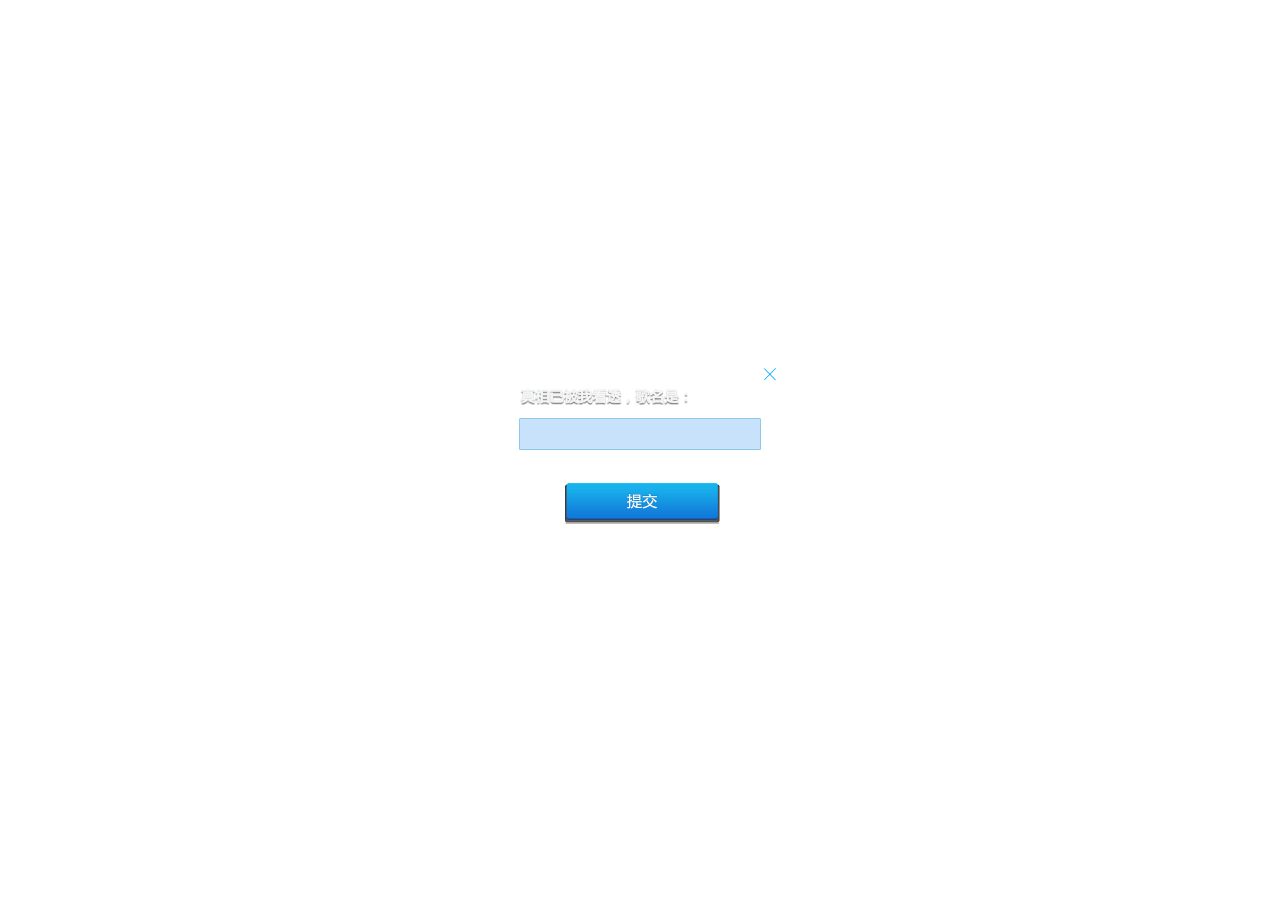
<file: static/hfs_detective/dialog.htm>
<!DOCTYPE html>
<html>
    <head>
        <title>海飞丝实力音乐侦探</title>
        <meta charset="utf-8">
        <meta name="viewport" content="width=device-width,initial-scale=1,maximum-scale=1,user-scalable=0"/>
        <meta name="apple-mobile-web-app-capable" content="yes"/>
        <meta name="apple-touch-fullscreen" content="no"/>
        <meta name="apple-mobile-web-app-status-bar-style" content="black-translucent"/>
        <meta name="format-detection" content="telephone=no"/>
        <link rel="stylesheet" href="css/base.css" />
        <link rel="stylesheet" href="css/index.css" />
        <link rel="stylesheet" href="css/dialog.css" />
        <script src="js/zepto.js"></script>
        <script src="js/doT.js"></script>
        <script src="js/dialog.js"></script>
    </head>
    <body>
    <script>
        (function() {
            /*new Dialog({
                icon: true,
                content: '<h2><p>回答正确！</p><p>实力侦探就是你！</p></h2><div>向好友炫耀实力，领取海飞丝好礼！</div><div class="buttons"><a class="button share">分享到朋友圈</p></div>',
                done: function() {
                    alert(2111);
                }
            });*/

            // 提交成功
            /*new Dialog({
                icon: false,
                content: '<h2 class="submit-succ">提交成功，感谢参与！</h2><div class="buttons back-index"><a class="button">返回活动首页</a></div>',
                done: function() {
                    alert(2111);
                }
            });*/

            // 提交歌曲名
            new Dialog({
                icon: true,
                content: '<h2 class="submit-answer">真相已被我看透，歌名是：</h2><form name="answer"><div class="music-name"><input type="text" name="answer" id="answer" /></div><div class="buttons submit"><a class="button">提交</a></div>',
                done: function() {
                    alert(2111);
                }
            });
        })();
    </script>
    <body>
</html>
</file>
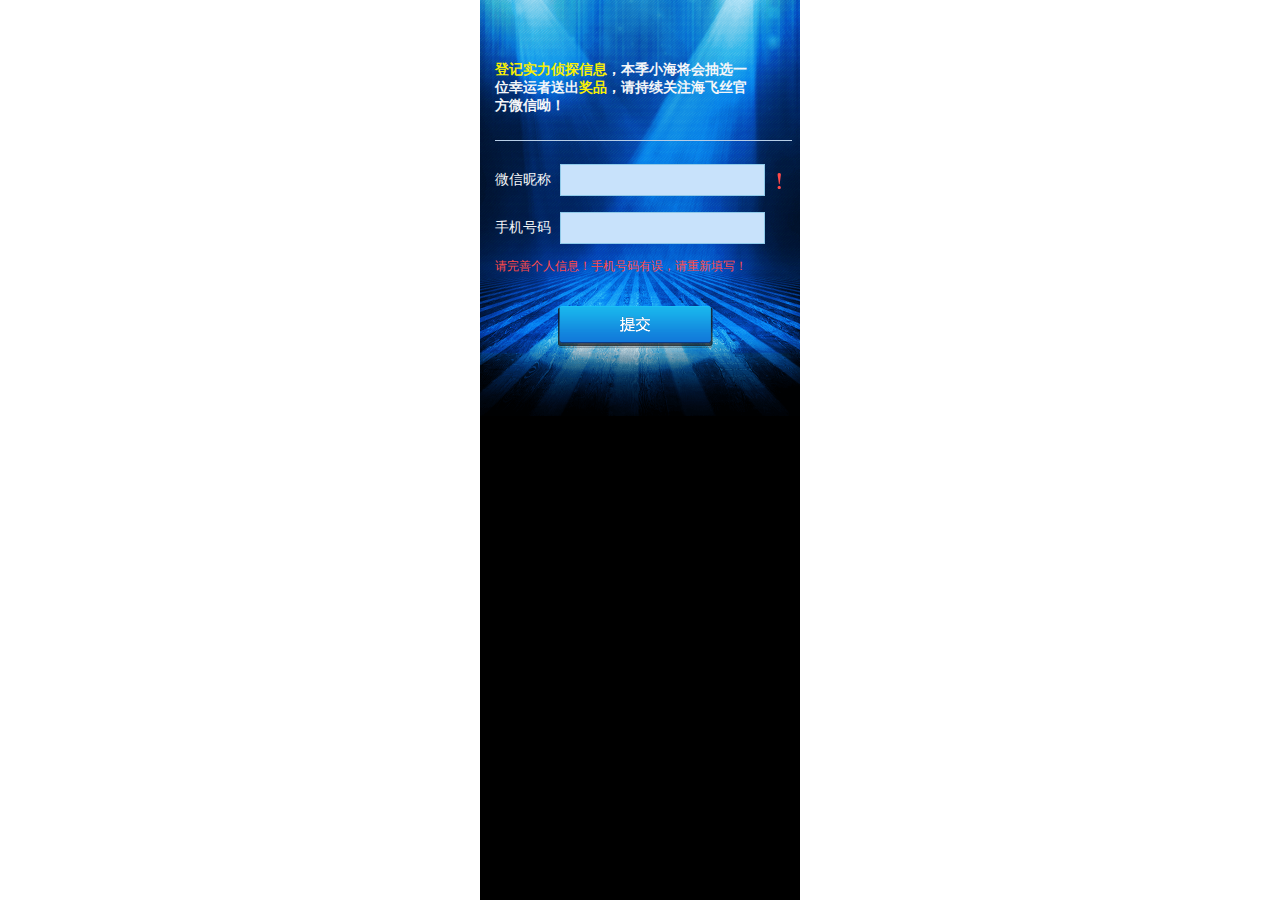
<file: static/hfs_detective/form.htm>
<!DOCTYPE html>
<html>
    <head>
        <title>海飞丝实力音乐侦探</title>
        <meta charset="utf-8">
        <meta name="viewport" content="width=device-width,initial-scale=1,maximum-scale=1,user-scalable=0"/>
        <meta name="apple-mobile-web-app-capable" content="yes"/>
        <meta name="apple-touch-fullscreen" content="no"/>
        <meta name="apple-mobile-web-app-status-bar-style" content="black-translucent"/>
        <meta name="format-detection" content="telephone=no"/>
        <link rel="stylesheet" href="css/base.css" />
        <link rel="stylesheet" href="css/form.css" />
    </head>
    <body>
    <div class="hfs page form">
        <div class="content">
            <h2 class="title">
                <p><em class="yellow">登记实力侦探信息</em>，本季小海将会抽选一</p>
                <p>位幸运者送出<em class="yellow">奖品</em>，请持续关注海飞丝官</p>
                <p>方微信呦！</p>
            </h2>
            <div class="main">
                <div class="reg"> 
                    <form name="reg">
                        <div class="item warning"> 
                            <label for="nick">微信昵称</label>
                            <input type="text" name="nick" />
                        </div>
                        <div class="item">
                            <label for="mobile">手机号码</label>
                            <input type="text" name="mobile" />
                        </div>
                        <div class="item error">
                            <div class="msg">请完善个人信息！手机号码有误，请重新填写！</div>
                        </div>
                        <div class="item buttons">
                            <a class="submit">提交</a>
                        </div>
                    </form>
                </div>
            </div>
        </div>
    </div>
    <body>
</html>
</file>
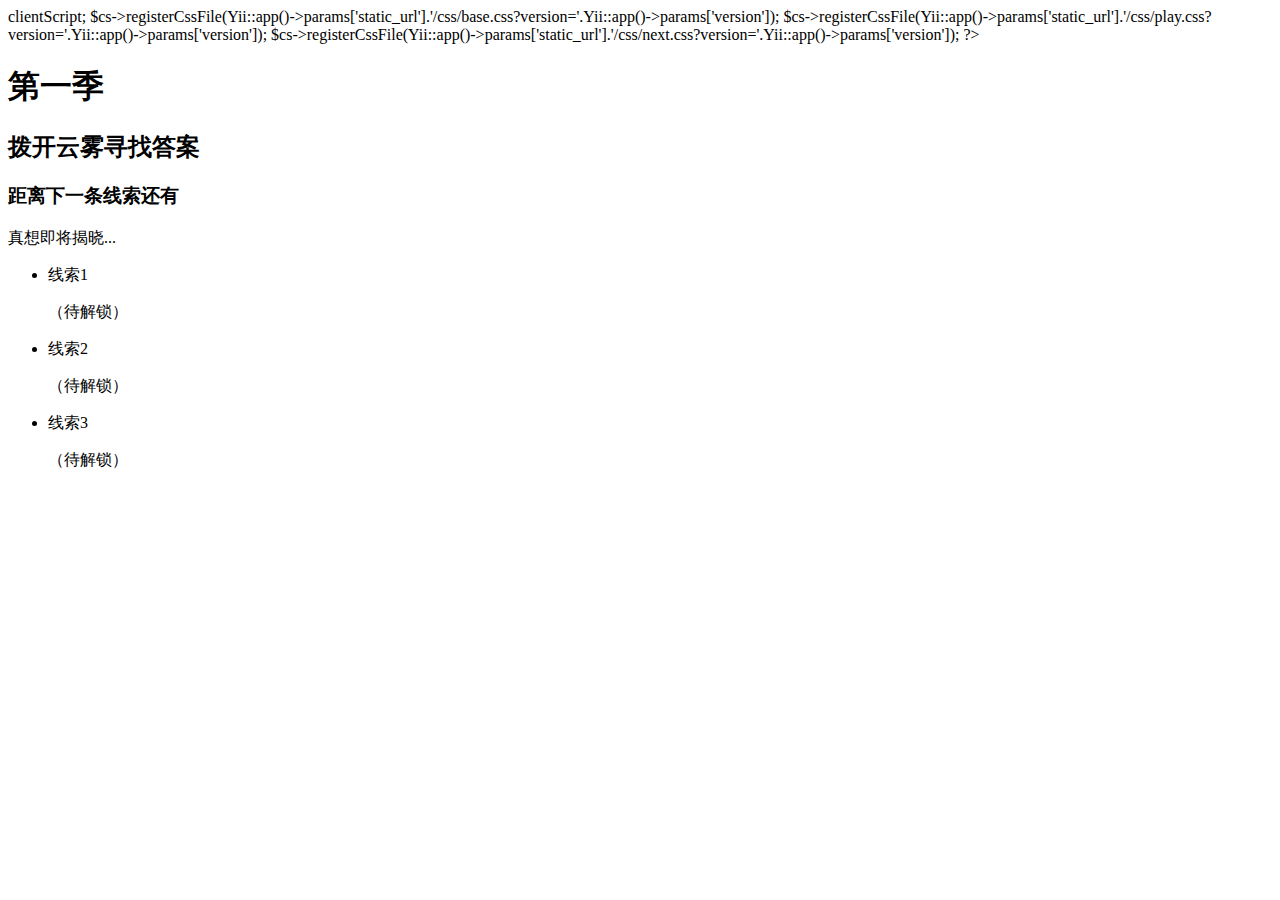
<file: static/hfs_detective/next.htm>
<!DOCTYPE html>
<html>
    <head>
        <title>海飞丝实力音乐侦探</title>
        <meta charset="utf-8">
        <meta name="viewport" content="width=device-width,initial-scale=1,maximum-scale=1,user-scalable=0"/>
        <meta name="apple-mobile-web-app-capable" content="yes"/>
        <meta name="apple-touch-fullscreen" content="no"/>
        <meta name="apple-mobile-web-app-status-bar-style" content="black-translucent"/>
        <meta name="format-detection" content="telephone=no"/>
		<?php
			$cs = Yii::app()->clientScript;
			$cs->registerCssFile(Yii::app()->params['static_url'].'/css/base.css?version='.Yii::app()->params['version']);
			$cs->registerCssFile(Yii::app()->params['static_url'].'/css/play.css?version='.Yii::app()->params['version']);
			$cs->registerCssFile(Yii::app()->params['static_url'].'/css/next.css?version='.Yii::app()->params['version']);
		?>
    </head>
    <body>
    <div class="hfs page">
        <h1 class="schedule-one">第一季</h1>
        <h2>拨开云雾寻找答案</h2>
        <div class="play_container">
            <div class="play_cloud"></div>
            <div class="play_board"></div>
            <div class="play_timer">
                <h3>距离下一条线索还有</h3>
            </div>
            <div class="play_button">
                <a>真想即将揭晓...</a>
            </div>
        </div>
        <div class="play_tabwrap">
            <ul class="play_tab">
                <li class="cur" data-index="0">
                <p>
                <a>线索1</a>
                </p>
                <p class="state">（待解锁）</p>
                </li>
                <li data-index="1">
                <p>
                <a>线索2</a>
                </p>
                <p class="state">（待解锁）</p>
                </li>
                <li data-index="2">
                <p>
                <a>线索3</a>
                </p>
                <p class="state">（待解锁）</p>
                </li>
            </ul>
        </div>
    </div>
    <body>
</html>
</file>
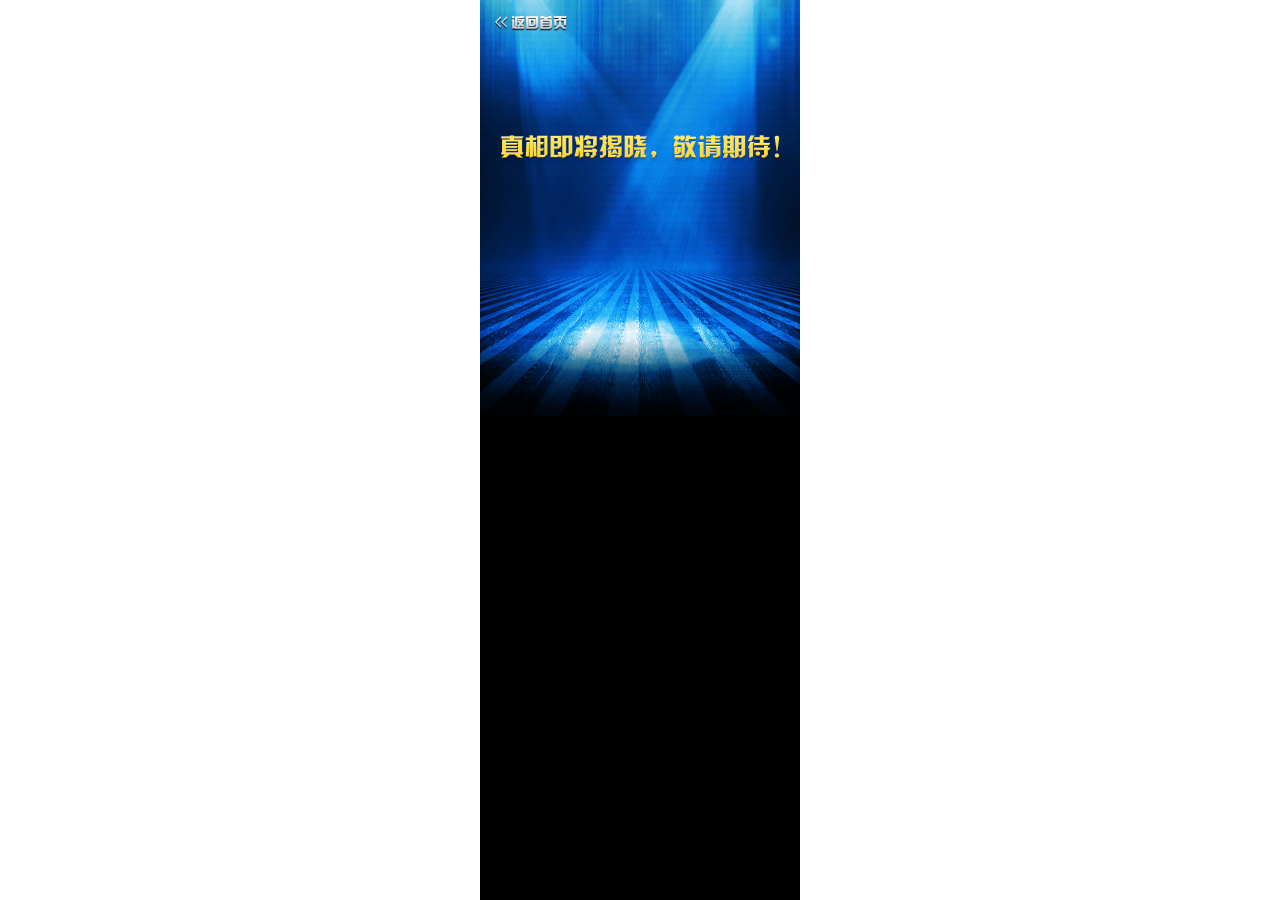
<file: static/hfs_detective/truth-emp.htm>
<!DOCTYPE html>
<html>
    <head>
        <title>海飞丝实力音乐侦探</title>
        <meta charset="utf-8">
        <meta name="viewport" content="width=device-width,initial-scale=1,maximum-scale=1,user-scalable=0"/>
        <meta name="apple-mobile-web-app-capable" content="yes"/>
        <meta name="apple-touch-fullscreen" content="no"/>
        <meta name="apple-mobile-web-app-status-bar-style" content="black-translucent"/>
        <meta name="format-detection" content="telephone=no"/>
        <link rel="stylesheet" href="css/base.css" />
        <link rel="stylesheet" href="css/truth.css" />
    </head>
    <body>
    <div class="hfs page truth">
        <header class="header">
            <a class="back">返回首页</a>
        </header>
        <div class="content">
            <h2 class="emp">真相即将揭晓，敬请期待！</h2>
        </div>
    </div>
    <body>
</html>
</file>
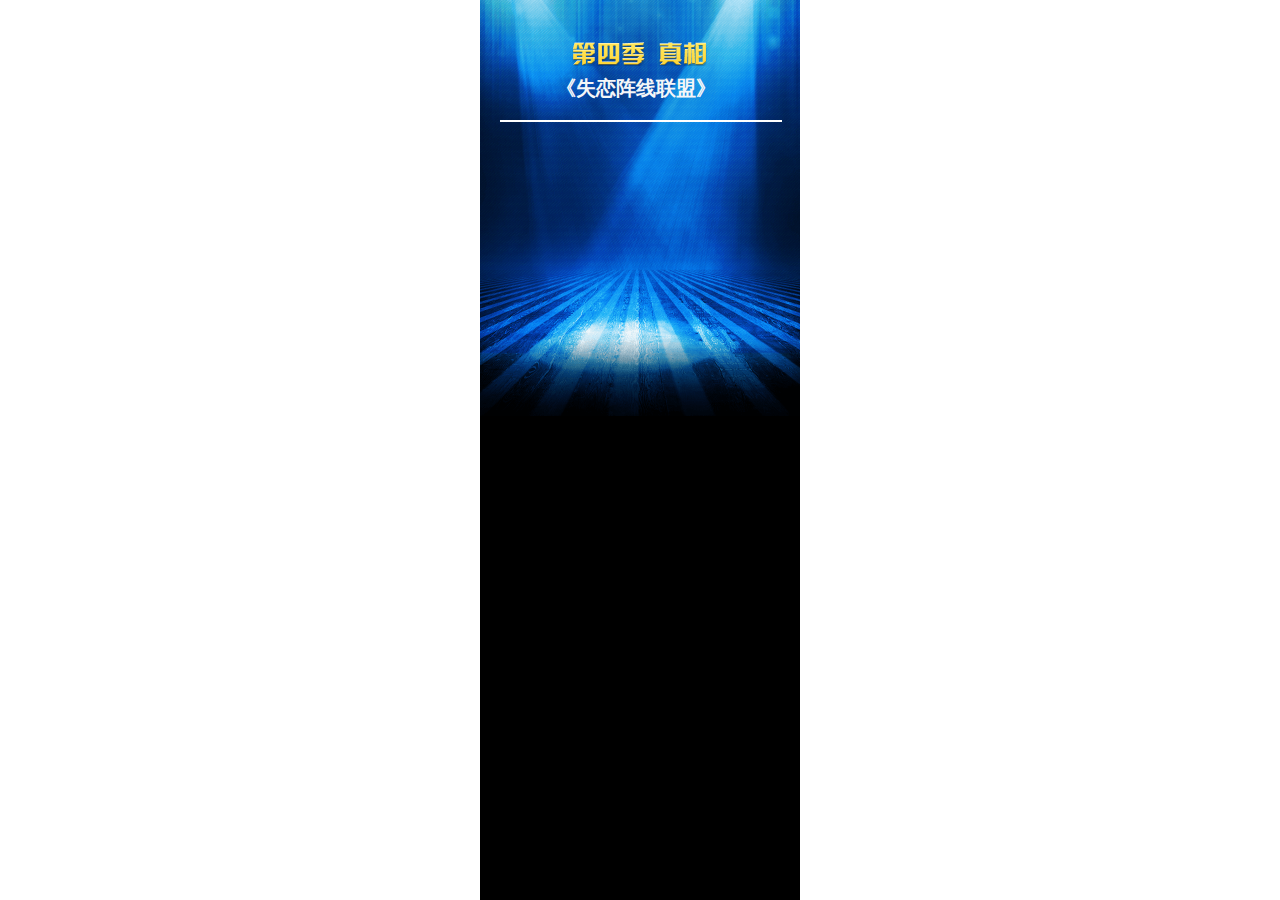
<file: static/hfs_detective/truth.htm>
<!DOCTYPE html>
<html>
    <head>
        <title>海飞丝实力音乐侦探</title>
        <meta charset="utf-8">
        <meta name="viewport" content="width=device-width,initial-scale=1,maximum-scale=1,user-scalable=0"/>
        <meta name="apple-mobile-web-app-capable" content="yes"/>
        <meta name="apple-touch-fullscreen" content="no"/>
        <meta name="apple-mobile-web-app-status-bar-style" content="black-translucent"/>
        <meta name="format-detection" content="telephone=no"/>
        <link rel="stylesheet" href="css/base.css" />
        <link rel="stylesheet" href="css/truth.css" />
    </head>
    <body>
    <div class="hfs page truth">
        <div class="content">
            <h1 class="schedule-four">第四季</h1>
            <h2 class="title">《失恋阵线联盟》</h2>
            <div class="main">
            </div>
        </div>
    </div>
    <body>
</html>
</file>
<file: static/hfs_detective/css/base.css>
* {
	margin: 0;
	padding: 0;
}

table {
	border-collapse: collapse;
	border-spacing: 0;
}

h1,h2,h3,h4,h5,h6 {
	font-size: 100%;
}

ul,ol,li {
	list-style: none;
}

em,i {
	font-style: normal;
}

img {
	border: none;
}

input,img {
	vertical-align: middle;
}

body {
	background: #fff;
	color: #999;
	font-size: 14px;
	font-family: arial;
}

a {
	color: #000;
	text-decoration: none;
}

html,body {
	background: #fff;
	width: 100%;
	height: 100%;
	font-family: Helvetica,sans-serif;
	-webkit-text-size-adjust: none;
}

textarea.fixAndroidKeyboard:focus,input.fixAKeyboard:focus {
	-webkit-tap-highlight-color: rgba(255,255,255,0);
	-webkit-user-modify: read-write-plaintext-only;
}

.noscroll {
	position: absolute;
	width: 100%;
	height: 100%;
	overflow: hidden;
}

.app-dom {
	width: 100%;
}

.clearfix:after {
	display: block;
	content: '';
	clear: both;
	visibility: hidden;
}

.hidden {
	display: none;
}

.page .header {
background:url([data-uri]) no-repeat;
width: 73px;
height: 16px;
background-size: 73px 16px;
display: inline-block;
position: absolute;
left: 50%;
margin-left: -145px;
top: 15px;
}

.page .header a{
display:inline-block;
text-indent:-1111px;
width:73px;height:16px;
}
</file>
<file: static/hfs_detective/css/index.css>
html,body{height: 100%;}
.page {
    width: 320px;
    height: 100%;
    background: url(../images/index-bg.png) #0c2d77 no-repeat;
    background-size: 320px 480px;
    margin: 0 auto;
}

.page .header .past {
    background: url([data-uri]) no-repeat; 
    width: 73px; 
    height: 15px;
    background-size: 73px; 15px;
    display: inline-block;
    position: absolute;
    left: 50%;
    margin-left: 180px;
    text-indent: -9999px;
}

.next {
    height: 100%;
    width: 320px;
    background: #000 url(../images/bg.png) no-repeat;
    background-size: 320px;
    margin: 0 auto;
}
.next h2 {
    position:absolute;
    width: 146px;
    height: 54px;
    text-align: center;
    font-size:25px;
    top:85px;
    left:50%;
    color:#fff;
    margin-left: -73px;
    background: url([data-uri]) no-repeat;
    background-size: 146px 54px;
    text-indent: -9999px;
}

.page .content {
    position: relative;
    height: 100%;
}
.page .content > section {
    position: absolute;
}
.page .content .text-desc {
    left: 48px;
    top: 175px;
    font-size: 12px;
    color: #77fbff;
}
.page .content .prizes {
    left: 0;
    top: 240px;
}
.page .content .prizes ul {
    display: flex;
    display:-webkit-flex;
    flew-wrap: wrap;
}
.page .content .prizes ul li {
    text-align: center;
    width: 107px;
    overflow: hidden;
}
.page .content .prizes ul li:nth-of-type(1) {
    width: 106px;
}

.page .content .prizes ul li:nth-of-type(1) .pic {
    padding-left: 15px;
}

.page .content .prizes ul li:nth-of-type(3) .pic {
    padding-right: 15px;
}
.page .content .prizes .pic img {
    max-width: 70px;
    max-height: 70px;
}

.page .content .prizes .name {
    color: #34a9cf;
    font-size: 12px;
    transform: scale(0.75);
    padding-top: 5px;
}

.page .content .buttons {
    left: 92px;
    top: 344px;
}

.page .content .buttons .btn {
    color: #004986; 
    font-size: 17px;
    font-weight: bold;
    display: inline-block;
    width: 117px;
    height: 25px;
    padding-left: 22px;
    padding-top: 7px;
}

.page .content .buttons .btn .search-icon {
    display: inline-block;
    width: 17px;
    height: 17px;
    background: url([data-uri]);
    background-size: 17px 17px;
    margin-bottom: -3px;
    margin-left: 8px;
}

.page .content .links {
    left: 130px;
    top: 390px;
}
.page .content .links .link {
    font-size: 12px; 
    color: #fff;
    text-decoration: underline;
}
.play{
    width:320px;
    background: #000 url(../images/bg.png) no-repeat;
    background-size:320px;
    margin: 0 auto;
    overflow: hidden;
}
.page {
    height:100%
}
.page .schedule-one {
    position:absolute;
    background: url([data-uri]);
    width: 65px;
    height: 19px;
    background-size: 65px 19px;
    top: 42px;
    left:50%;
    margin-left: -33px;
    text-indent: -9999px;
}

.play h2 {
    position:absolute;
    width: 223px;
    height: 23px;
    text-align: center;
    font-size:25px;
    top:85px;
    left:50%;
    color:#fff;
    margin-left: -112px;
    background: url([data-uri]);
    background-size: 223px 23px;
    text-indent: -9999px;
}

.play_container {
    position: absolute;
    width: 320px;
    height: 270px;
    top: 65px;
    left: 50%;
    margin-left: -160px;

    z-index: 11;
}
.play_cloud{
    position: absolute;
    width:100%;
    height:100%;
    top:0;left:0;
    z-index: 0;
}
.play_board canvas{
    position:absolute;
    top:0;
    left:0;
    z-index: 1112;
    border:1px solid #191818;
    display: hidden;
}
canvas.card{
    position: absolute;
    width:100%;
    height:100%;
    z-index: 1113;
}
.play_board img,.play_board .player-mp3{display:none;width:100%;}
.play_board{overflow: hidden;}
.player-helper ,.play_board{
    width:260px;
    height:110px;
    top:80px;
    position: absolute;
    left:50%;
    margin-left:-130px;
}
.player-helper {
    width:260px;
    top:79px;
    height:110px;
    margin-left:-131px;
}
.play_timer{
    position:absolute;
    width:320px;
    top:200px;
    left:50%;
    margin-left:-160px;
    font-size:14px;
    color:#414344;
    text-shadow: 1px 1px 1px #ccc;
    text-align: center;
}
.play_timer h3{
    padding-bottom:5px;
}
.play_timer b{
    display:inline-block;margin:0 2px;background: #0872de;border-radius: 3px;
    padding:2px 4px;
    color:#fff;
    text-shadow:none;
}
.play_button {
    position: absolute;
    width:320px;
    top:250px;
    left:50%;
    margin-left:-160px;
    text-align: center;
}

.play_button .real {
    display: inline-block;
    width: 156px;
    height: 35px;
    background: url([data-uri]);
    background-size: 156px 35px;
    text-indent: -9999px;
}

.play_tab {
    width: 320px;
    position: absolute;
    left: 50%;
    margin-left:-160px;
    bottom:10px;
    display: -webkit-flex;
    display: -webkit-box;
    display: flex;
    -webkit-justify-content: space-between;
    -webkit-box-pack: justify;
    justify-content: space-between;
    -webkit-align-items: center;
    align-items: center
}
.play_tabwrap {
    position: absolute;
    left:0;width:0;
    bottom:5px;
}
.play_tab li.unlock p a,
.play_tab li.unlock{
    color:#fff;
}
.play_tab li {
    width: 85px;
    height: 46px;
    text-align: center;
    border: 1px solid #6a8197;
    margin: auto;
    border-radius: 4px;
    font-size: 17px;
}

.play_tab li p {
    height: 15px;
    line-height: 15px;
}


.play_tab li p:nth-of-type(1) {
    padding-top: 9px;
}

.play_tab li p a {
    color: #b6b6b6;
}

.play_tab li .state {
    font-size: 12px;
    transform: scale(0.85);
}

.play_tab .cur {
    border: 1px solid #d9ecfd;
    box-shadow: 0px 0px 10px 2px rgba(217, 236, 253, 0.75);
    color: #fff;
    text-shadow: 0 0 1px #fff, 0 0 5px #fff, 0 0 10px #fff, 0 0 15px #fff, 0 0 20px #fff;
}

.play_tab .cur p a {
    color: #fff;
}
.play_board .player-mp3{background: #101111;width:262px;height:112px;;border-radius: 7px;
    position: relative;box-shadow: 1px 1px 2px #000;margin-left:-1px;margin-top:-1px;}
.player-image{width:260px;height:110px;overflow: hidden;}
.player-image img{width:260px;height:auto;display: block}
.player-mp3:after{content: "����:";position:absolute;top:10px;left:10px;color:#2fb4f9}
.player-mp3 div{position:absolute;width:57px;height:57px;background: url(../images/play-music.png) no-repeat left top;
    background-size: 57px;top:50%;left:50%;margin-left:-28px;margin-top:-28px;cursor: pointer;}
.mp3player-stop div{background-position: left -56px}
.play_timer h3{text-shadow: 2px 1px 2px #ccc;font-size:14px;color:#000}
.play_timer b{
    background: linear-gradient(bottom , rgb(27, 140, 237) , rgb(6, 109, 216) 40% , rgb(8, 111, 218) 47% , rgb(18, 133, 248) 100%);
    background: -o-linear-gradient(bottom , rgb(27, 140, 237) , rgb(6, 109, 216) 40% , rgb(8, 111, 218) 47% , rgb(18, 133, 248) 100%);
    background: -ms-linear-gradient(bottom , rgb(27, 140, 237) , rgb(6, 109, 216) 40% , rgb(8, 111, 218) 47% , rgb(18, 133, 248) 100%);
    background: -moz-linear-gradient(bottom , rgb(27, 140, 237) , rgb(6, 109, 216) 40% , rgb(8, 111, 218) 47% , rgb(18, 133, 248) 100%);
    background: -webkit-linear-gradient(bottom , rgb(27, 140, 237) , rgb(6, 109, 216) 40% , rgb(8, 111, 218) 47% , rgb(18, 133, 248) 100%);
    border-bottom:1px solid #1674bd;
    box-shadow: 0px 2px 2px #444;
    position: relative;
}
.play_timer b:after{
    content:" ";
    display:inline-block;
    position:absolute;
    width:100%;
    height:0;
    left:0;
    line-height:0;
    overflow: hidden;
    border-bottom:1px solid #ccc;
    top:50%;
}

.play_board{overflow: inherit}

.loading {
    position:absolute;
    width:315px;
    background: url(../images/loading_bg.png) no-repeat center center;
    background-size:315px;
    top:50%;
    height:184px;
    margin-top:-92px;
    margin-left:-157px;
    left:50%;
    z-index: 133331;
    display:none;
}
.loading h3{
    line-height: 20px;
    color:#fff;
    font-size:15px;
    position:absolute;
    top:15px;
    left:15px;
}
.loading p{
    color:#00a0ff;
    position: absolute;
    left:0;
    width:280px;
    bottom:15px;
    left:15px;
    font-size:12px;
    color:#fff;
}
.loading .loader{
    position: absolute;
    top:50%;
    left:50%;
    margin-left:-5px;
    margin-top:-5px;
}
.loading .loader div{
    box-shadow: none;
    font-size:16px;
    color:#fff;
    width:40px;
    height:40px;
    position: absolute;
    top:50%;
    left:50%;
    margin-left:-20px;
    margin-top:-20px;
    text-indent: 0;
    text-align: center;
    line-height: 40px;
}
.mask{
    position: absolute;
    width:100%;
    height:100%;
    left:0;
    top:0;
    z-index: 133330;
    opacity: 0.6;
    background: #000;
    display:none;
}

.loader {
    margin: 10px auto;
    font-size: 11px;
    width: 10px;
    height: 10px;
    border-radius: 50%;
    position: relative;
    text-indent: -9999em;
    -webkit-animation: load5 1.1s infinite ease;
    animation: load5 1.1s infinite ease;

}

@-webkit-keyframes load5 {
    0%,
    100% {
        box-shadow: 0em -2em 0em 0em #ffffff, 1.4em -1.4em 0 0em rgba(255, 255, 255, 0.2), 2.2em 0em 0 0em rgba(255, 255, 255, 0.2), 1.50em 1.50em 0 0em rgba(255, 255, 255, 0.2), 0em 2.1em 0 0em rgba(255, 255, 255, 0.2), -1.4em 1.4em 0 0em rgba(255, 255, 255, 0.2), -2.1em 0em 0 0em rgba(255, 255, 255, 0.5), -1.4em -1.4em 0 0em rgba(255, 255, 255, 0.7);
    }
    12.2% {
        box-shadow: 0em -2em 0em 0em rgba(255, 255, 255, 0.7), 1.4em -1.4em 0 0em #ffffff, 2.2em 0em 0 0em rgba(255, 255, 255, 0.2), 1.50em 1.50em 0 0em rgba(255, 255, 255, 0.2), 0em 2.1em 0 0em rgba(255, 255, 255, 0.2), -1.4em 1.4em 0 0em rgba(255, 255, 255, 0.2), -2.1em 0em 0 0em rgba(255, 255, 255, 0.2), -1.4em -1.4em 0 0em rgba(255, 255, 255, 0.5);
    }
    25% {
        box-shadow: 0em -2em 0em 0em rgba(255, 255, 255, 0.5), 1.4em -1.4em 0 0em rgba(255, 255, 255, 0.7), 2.2em 0em 0 0em #ffffff, 1.50em 1.50em 0 0em rgba(255, 255, 255, 0.2), 0em 2.1em 0 0em rgba(255, 255, 255, 0.2), -1.4em 1.4em 0 0em rgba(255, 255, 255, 0.2), -2.1em 0em 0 0em rgba(255, 255, 255, 0.2), -1.4em -1.4em 0 0em rgba(255, 255, 255, 0.2);
    }
    37.5% {
        box-shadow: 0em -2em 0em 0em rgba(255, 255, 255, 0.2), 1.4em -1.4em 0 0em rgba(255, 255, 255, 0.5), 2.2em 0em 0 0em rgba(255, 255, 255, 0.7), 1.50em 1.50em 0 0em rgba(255, 255, 255, 0.2), 0em 2.1em 0 0em rgba(255, 255, 255, 0.2), -1.4em 1.4em 0 0em rgba(255, 255, 255, 0.2), -2.1em 0em 0 0em rgba(255, 255, 255, 0.2), -1.4em -1.4em 0 0em rgba(255, 255, 255, 0.2);
    }
    50% {
        box-shadow: 0em -2em 0em 0em rgba(255, 255, 255, 0.2), 1.4em -1.4em 0 0em rgba(255, 255, 255, 0.2), 2.2em 0em 0 0em rgba(255, 255, 255, 0.5), 1.50em 1.50em 0 0em rgba(255, 255, 255, 0.7), 0em 2.1em 0 0em #ffffff, -1.4em 1.4em 0 0em rgba(255, 255, 255, 0.2), -2.1em 0em 0 0em rgba(255, 255, 255, 0.2), -1.4em -1.4em 0 0em rgba(255, 255, 255, 0.2);
    }
    62.2% {
        box-shadow: 0em -2em 0em 0em rgba(255, 255, 255, 0.2), 1.4em -1.4em 0 0em rgba(255, 255, 255, 0.2), 2.2em 0em 0 0em rgba(255, 255, 255, 0.2), 1.50em 1.50em 0 0em rgba(255, 255, 255, 0.5), 0em 2.1em 0 0em rgba(255, 255, 255, 0.7), -1.4em 1.4em 0 0em #ffffff, -2.1em 0em 0 0em rgba(255, 255, 255, 0.2), -1.4em -1.4em 0 0em rgba(255, 255, 255, 0.2);
    }
    75% {
        box-shadow: 0em -2em 0em 0em rgba(255, 255, 255, 0.2), 1.4em -1.4em 0 0em rgba(255, 255, 255, 0.2), 2.2em 0em 0 0em rgba(255, 255, 255, 0.2), 1.50em 1.50em 0 0em rgba(255, 255, 255, 0.2), 0em 2.1em 0 0em rgba(255, 255, 255, 0.5), -1.4em 1.4em 0 0em rgba(255, 255, 255, 0.7), -2.1em 0em 0 0em #ffffff, -1.4em -1.4em 0 0em rgba(255, 255, 255, 0.2);
    }
    87.5% {
        box-shadow: 0em -2em 0em 0em rgba(255, 255, 255, 0.2), 1.4em -1.4em 0 0em rgba(255, 255, 255, 0.2), 2.2em 0em 0 0em rgba(255, 255, 255, 0.2), 1.50em 1.50em 0 0em rgba(255, 255, 255, 0.2), 0em 2.1em 0 0em rgba(255, 255, 255, 0.2), -1.4em 1.4em 0 0em rgba(255, 255, 255, 0.5), -2.1em 0em 0 0em rgba(255, 255, 255, 0.7), -1.4em -1.4em 0 0em #ffffff;
    }
}


.next .play_button{
    color: #F4F6F8;
    text-shadow: 1px 0px 1px #ccc;
}
.next .play_board{background: url(../images/play-no.png) no-repeat center center;}
.next .play_container{top:70px}
.next .play_button{top:220px}
.active .play_board{background: none;}
</file>
<file: static/hfs_detective/css/dialog.css>
.dialog {
    width: 302px; 
    height: 195px;
    position: absolute;
    z-index: 9999;
    background-size: 302px 195px;
}

.bg-1 {
    background-image: url(../images/d-bg-1.png);
}

.bg-2 {
    background-image: url(../images/d-bg-2.png);
}

.dialog .close {
    background: url([data-uri]) no-repeat;
    background-size: 12px 12px;
    width: 12px;
    height: 12px;
    display: inline-block;
    text-indent: -9999px;
    position: absolute;
    right: 15px;
    top: 15px;
}

.mask {
    position: absolute; 
    left: 0;
    top: 0;
    background: #000;
    width: 100%;
    height: 100%;
    opacity: 0.7;
}

.dialog .submit-succ {
    width: 230px;
    height: 25px;
    background: url([data-uri]) no-repeat; 
    background-size: 230px 25px;
    text-indent: -9999px;
    position: absolute;
    top: 38px;
    left: 35px;
}

.dialog .back-index .button {
    width: 155px;
    height: 42px;
    background: url([data-uri]) no-repeat; 
    background-size: 155px 42px;
    text-indent: -9999px;
    display: inline-block;
    position: absolute;
    top: 128px;
    left: 75px;
}

.dialog .submit-answer {
    background: url([data-uri]) no-repeat;
    width: 170px;
    height: 18px;
    background-size: 170px 18px;
    text-indent: -9999px;
    position: absolute;
    left: 30px;
    top: 35px;
}

.dialog .music-name input {
    width: 238px;
    height: 30px;
    border: 1px solid #8fc9e8;
    background: #c8e2fb;
    font-size: 18px;
    padding-left: 2px;
    position: absolute;
    left: 30px;
    top: 65px;
    border-radius: 1px;
}

.dialog .submit .button {
    width: 156px;
    height: 41px;
    background: url([data-uri]) no-repeat; 
    background-size: 156px 41px;
    text-indent: -9999px;
    display: inline-block;
    position: absolute;
    top: 130px;
    left: 75px;
}

.dialog .wrong-answer {
    width: 177px;
    height: 18px;
    background: url([data-uri]) no-repeat; 
    background-size: 188px 22px;
    background-position: -8px -3px;
    text-indent: -9999px;
    position: absolute;
    top: 38px;
    left: 60px;   
}

.dialog .send-help {
    width: 198px;
    height: 15x;
    background: url([data-uri]) no-repeat; 
    background-size: 224px 64px;
    background-position: -11px -30px;
    text-indent: -9999px;
    display: inline-block;
    position: absolute;
    top: 88px;
    left: 48px;
}

.dialog .buttons .share {
    width: 156px;
    height: 41px;
    background: url([data-uri]) no-repeat; 
    background-size: 156px 41px;
    text-indent: -9999px;
    display: inline-block;
    position: absolute;
    top: 130px;
    left: 75px;
    text-indent: -9999px;
}

.dialog .victory {
    width: 224px;
    height: 73px;
    background: url([data-uri]) no-repeat; 
    background-size: 227px 76px;
    text-indent: -9999px;
    display: inline-block;
    position: absolute;
    top: 26px;
    left: 30px;
    text-indent: -9999px;
}

.share-guide {
    background: rgba(0, 0, 0, 0.8);
    width: 320px;
    height: 100%;
    position: absolute;
    text-align: center;
	left: 50%;
margin-left: -160px;
top: 0;
z-index: 9999;
}

.share-guide .desc {
    background: url([data-uri]) no-repeat;
    width: 235px;
    height: 196px;
    background-size: 235px 196px;
    display: inline-block;
    margin-top: 25px;
}
</file>
<file: static/hfs_detective/css/form.css>
.page {
    height: 100%;
    width: 320px;
    background: #000 url(../images/bg.png) no-repeat;
    background-size: 320px;
    margin: 0 auto;
}

.form .content > * {
    position:absolute;
    left: 50%;
    margin-left: -145px;
}

.form .content .title {
    font-size: 14px;
    top: 60px;
    color: #f4f6f8;
}

.form .content .title > p {
    line-height: 18px; 
}

.form .content .title .yellow {
    color: #f8ef04; 
}

.form .content .main:before {
    content: '';
    position: absolute; 
    background: rgba(0, 0, 0, 0);
    border-top: 1px solid #b6cde6;
    width: 297px;
    top: -15px;
}

.form .content .main {
    top: 155px; 
}

.form .content .main .reg .item {
    height: 48px;
    line-height: 48px;
    position: relative;
}

.form .content .main .reg label {
    color: #f4f6f8;
}

.form .content .main .reg input {
    margin-left: 5px; 
    width: 201px;
    height: 30px;
    border: 1px solid #8fc9e8;
    background: #c8e2fb;
    font-size: 18px;
    padding-left: 2px;
}

.form .content .main .reg .warning:after {
    content: '';
    position: absolute;
    background: url([data-uri]) no-repeat;  
    background-size: 4px 16px;
    width: 4px;
    height: 16px;
    right: -16px;
    top: 18px;
}

.form .content .main .reg .error {
    height: 30px; 
    line-height: 30px;
}

.form .content .main .reg .item .msg {
    font-size: 12px; 
    color: #ff4a4a;
}

.form .content .main .reg .buttons {
    text-align: center;
    height: 55px; 
    line-height: 55px;
}

.form .content .main .reg .buttons .submit {
    background: url([data-uri]) no-repeat; 
    display: inline-block;
    width: 155px;  
    height: 42px;
    background-size: 155px 42px;
    text-indent: -9999px; 
    margin-top: 25px;
    margin-left: 12px;
}
</file>
<file: static/hfs_detective/css/truth.css>
.page {
    height: 100%;
    width: 320px;
    background: #000 url(../images/bg.png) no-repeat;
    background-size: 320px;
    margin: 0 auto;
}

.page .header {
    background: url([data-uri]) no-repeat; 
    width: 73px;
    height: 16px;
    background-size: 73px 16px;
    display: inline-block;
    text-indent: -9999px;
    position: absolute;
    left: 50%;
    margin-left: -145px;
    top: 15px;
}

.truth .content > * {
    position:absolute;
    left: 50%;
    margin-left: -145px;
}

.truth .schedule-four {
    background: url([data-uri]) no-repeat;
    width: 135px;
    height: 24px;
    background-size: 135px 24px;
    top: 42px;
    left: 50%;
    margin-left: -68px;
    text-indent: -9999px;
}

.truth .content .title {
    font-size: 14px;
    top: 75px;
    font-size: 20px;
    color: #f4f6f8;
    margin-left: -84px;
}

.truth .content .emp {
    width: 281px; 
    height: 27px;
    background: url([data-uri]) no-repeat; 
    background-size: 281px 27px;
    top: 135px;
    left: 50%;
    margin-left: -140px;
    text-indent: -9999px;
}

.truth .main{
    border:1px solid #fff;
    top:120px;
    width:280px;
    left:50%;
    max-height: 214px;
    overflow: auto;
    margin-left:-140px;

}
.truth .main ul {
    position: relative;
    padding:10px;
    color:#fff;
}
.truth .main ul li h2{
    color:#ffe04b;
    font-size:14px;
    line-height: 25px;
}

.truth .main ul li.hc p{line-height: 20px;padding-bottom:10px;}
.truth .main ul li.hr{
    padding-bottom:10px;
    border-bottom:1px dashed #ccc;
}
.truth .main ul li.hr:last-child{
    border-bottom:none;
}
</file>
